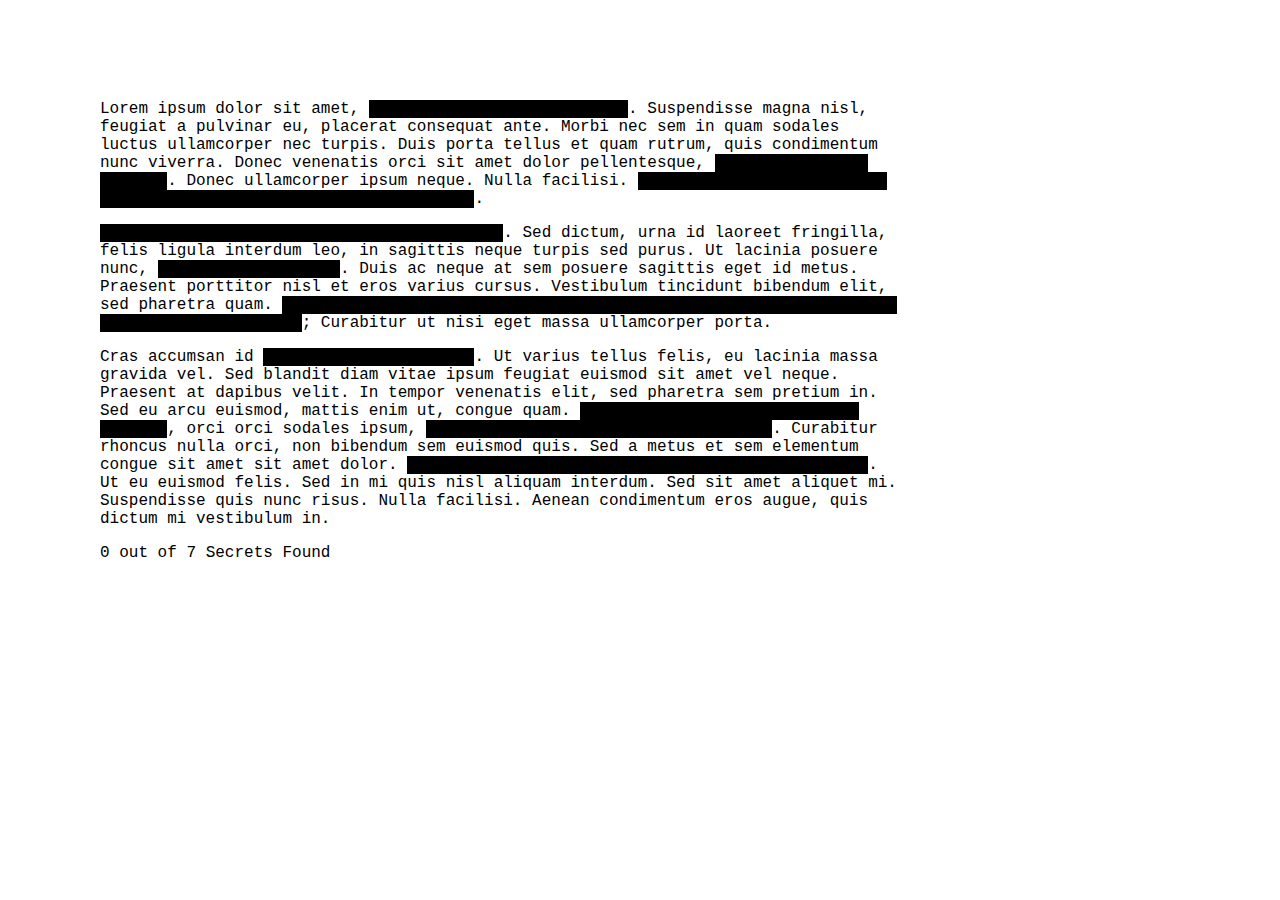
<file: Assignments/Assignment 2/Assignment_2_raving-redactionist/index.html>
<!DOCTYPE html>
<html>
  <head>
    <meta charset="utf-8" />
    <meta
      name="viewport"
      width="device-width,"
      initial-scale="1.0,"
      maximum-scale="1.0,"
      user-scalable="0"
    />

    <!-- CSS stylesheet(s) -->
    <link rel="stylesheet" type="text/css" href="css/style.css" />

    <!-- Libraries -->
    <script
      src="https://code.jquery.com/jquery-3.3.1.min.js"
      integrity="sha256-FgpCb/KJQlLNfOu91ta32o/NMZxltwRo8QtmkMRdAu8="
      crossorigin="anonymous"
    ></script>

    <!-- My script(s) -->
    <script src="js/script.js"></script>
  </head>

  <body>
    <p>
      Lorem ipsum dolor <span class="secret"> sit </span> amet,
      <span class="redacted">consectetur adipiscing elit</span>. Suspendisse
      magna nisl, feugiat a pulvinar eu, placerat consequat ante. Morbi nec sem
      in quam sodales luctus ullamcorper nec turpis. Duis porta tellus et quam
      rutrum, quis condimentum nunc viverra. Donec venenatis orci
      <span class="secret"> sit </span> amet dolor pellentesque,
      <span class="redacted">a elementum orci pretium</span>. Donec ullamcorper
      ipsum neque. Nulla facilisi.
      <span class="redacted"
        >Morbi fringilla tellus sed erat vestibulum, at vehicula ex
        aliquam</span
      >.
    </p>

    <p>
      <span class="redacted"
        >Ut consectetur cursus elit <span class="secret"> sit </span> amet
        dictum</span
      >. Sed dictum, urna id laoreet fringilla, felis ligula interdum leo, in
      sagittis neque turpis sed purus. Ut lacinia posuere nunc,
      <span class="redacted">non vestibulum enim</span>. Duis ac neque at sem
      posuere sagittis eget id metus. Praesent porttitor nisl et eros varius
      cursus. Vestibulum tincidunt bibendum elit, sed pharetra quam.
      <span class="redacted"
        >Vestibulum ante ipsum primis in faucibus orci luctus et ultrices
        posuere cubilia Curae</span
      >; Curabitur ut nisi eget massa ullamcorper porta.
    </p>

    <p>
      Cras accumsan id <span class="redacted">mauris et sollicitudin</span>. Ut
      varius tellus felis, eu lacinia massa gravida vel. Sed blandit diam vitae
      ipsum feugiat euismod <span class="secret"> sit </span> amet vel neque.
      Praesent at dapibus velit. In tempor venenatis elit, sed pharetra sem
      pretium in. Sed eu arcu euismod, mattis enim ut, congue quam.
      <span class="redacted">Cras tempor, justo ac pretium egestas</span>, orci
      orci sodales ipsum,
      <span class="redacted">id lobortis tortor turpis quis velit</span>.
      Curabitur rhoncus nulla orci, non bibendum sem euismod quis. Sed a metus
      et sem elementum congue <span class="secret">sit </span> amet
      <span class="secret">sit</span> amet dolor.
      <span class="redacted"
        >Aliquam bibendum velit id justo gravida suscipit</span
      >. Ut eu euismod felis. Sed in mi quis nisl aliquam interdum. Sed
      <span class="secret">sit </span> amet aliquet mi. Suspendisse quis nunc
      risus. Nulla facilisi. Aenean condimentum eros augue, quis dictum mi
      vestibulum in.
    </p>

    <p>
      <span id="FoundNumber">0</span> out of
      <span id="TotalNumber">7</span> Secrets Found
    </p>
  </body>
</html>
</file>
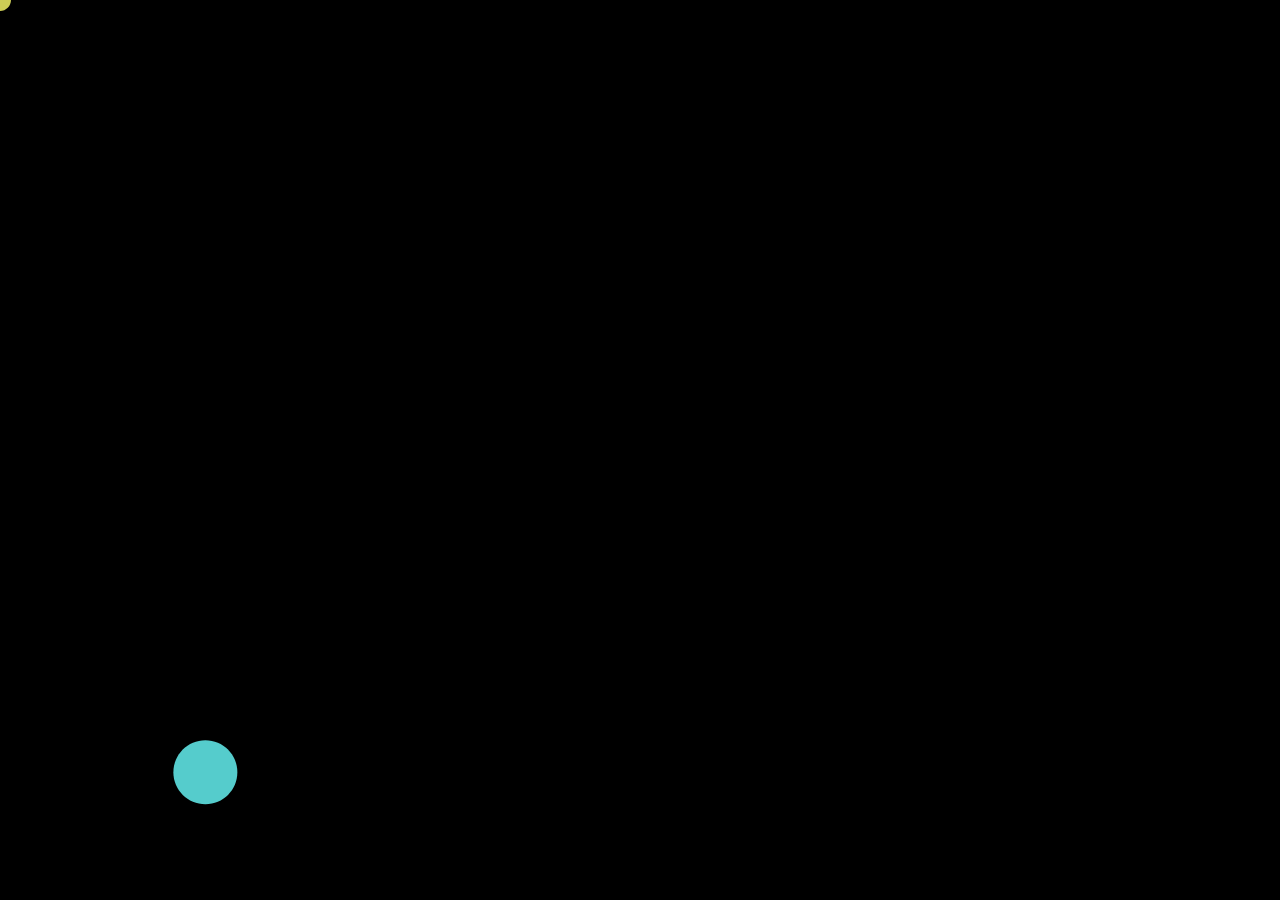
<file: Classes/Week 1/circle-eater/index.html>
<!DOCTYPE html>
<html>
  <head>
    <meta charset="utf-8">
    <meta name="viewport" width=device-width, initial-scale=1.0, maximum-scale=1.0, user-scalable=0>

    <!-- CSS stylesheet(s) -->
    <link rel="stylesheet" type="text/css" href="css/style.css" />

    <!-- Library script(s) -->
    <script src="js/libraries/p5.min.js"></script>
    <script src="js/libraries/p5.sound.min.js"></script>
    <script src="js/libraries/p5.dom.min.js"></script>

    <!-- My script(s) -->
    <script src="js/script.js"></script>
  </head>

  <body>
    <!-- HTML would go here if needed. -->
  </body>

</html>
</file>
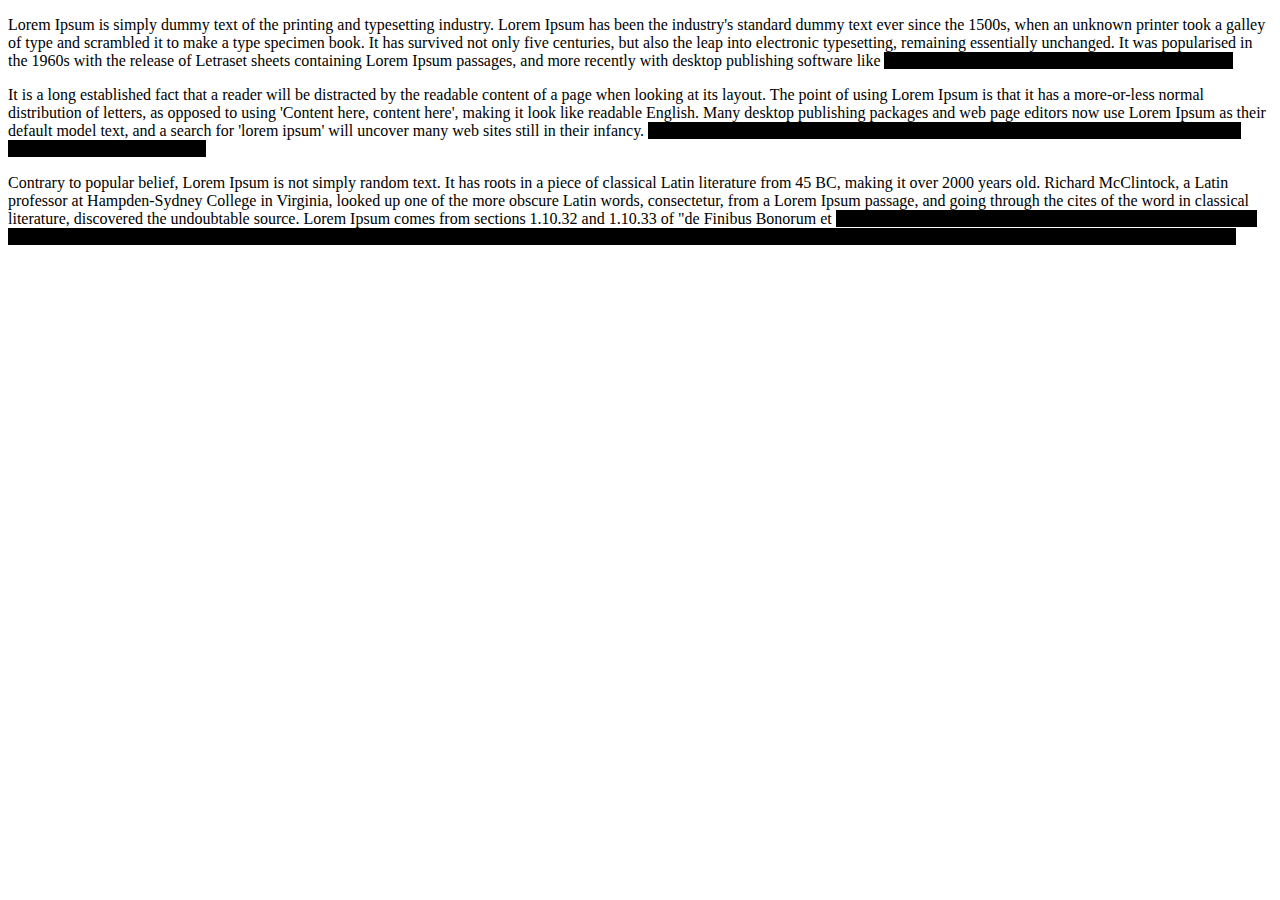
<file: Classes/Week 3/Activity - Class 3/index.html>
<!DOCTYPE html>
<html>
  <head>
    <meta charset="utf-8">
    <meta name="viewport" width=device-width, initial-scale=1.0, maximum-scale=1.0, user-scalable=0>

    <!-- CSS stylesheet(s) -->
    <link rel="stylesheet" type="text/css" href="css/style.css" />

    <!-- Library script(s) -->

    <!-- Add your required libraries here either as local files or CDN-hosted files -->
    <script
      src="https://code.jquery.com/jquery-3.4.1.min.js"
      integrity="sha256-CSXorXvZcTkaix6Yvo6HppcZGetbYMGWSFlBw8HfCJo="
      crossorigin="anonymous"></script>

    <!-- My script(s) -->
    <script src="js/script.js"></script>
  </head>

  <body>
<p>
  Lorem Ipsum is simply dummy text of the printing and typesetting industry. Lorem Ipsum has been the industry's standard dummy text ever since the 1500s, when an unknown printer took a galley of type and scrambled it to make a type specimen book. It has survived not only five centuries, but also the leap into electronic typesetting, remaining essentially unchanged. It was popularised in the 1960s with the release of Letraset sheets containing Lorem Ipsum passages, and more recently with desktop publishing software like <span class="redacted">Aldus PageMaker including versions of Lorem Ipsum.
</p>

<p>
  It is a long established fact that a reader will be distracted by the readable content of a page when looking at its layout. The point of using Lorem Ipsum is that it has a more-or-less normal distribution of letters, as opposed to using 'Content here, content here', making it look like readable English. Many desktop publishing packages and web page editors now use Lorem Ipsum as their default model text, and a search for 'lorem ipsum' will uncover many web sites still in their infancy. <span class="redacted">Various versions have evolved over the years, sometimes by accident, sometimes on purpose (injected humour and the like).
</p>

<p>
  Contrary to popular belief, Lorem Ipsum is not simply random text. It has roots in a piece of classical Latin literature from 45 BC, making it over 2000 years old. Richard McClintock, a Latin professor at Hampden-Sydney College in Virginia, looked up one of the more obscure Latin words, consectetur, from a Lorem Ipsum passage, and going through the cites of the word in classical literature, discovered the undoubtable source. Lorem Ipsum comes from sections 1.10.32 and 1.10.33 of "de Finibus Bonorum et <span class="redacted">Malorum" (The Extremes of Good and Evil) by Cicero, written in 45 BC. This book is a treatise on the theory of ethics, very popular during the Renaissance. The first line of Lorem Ipsum, "Lorem ipsum dolor sit amet..", comes from a line in section 1.10.32.
</p>
  </body>

</html>
</file>
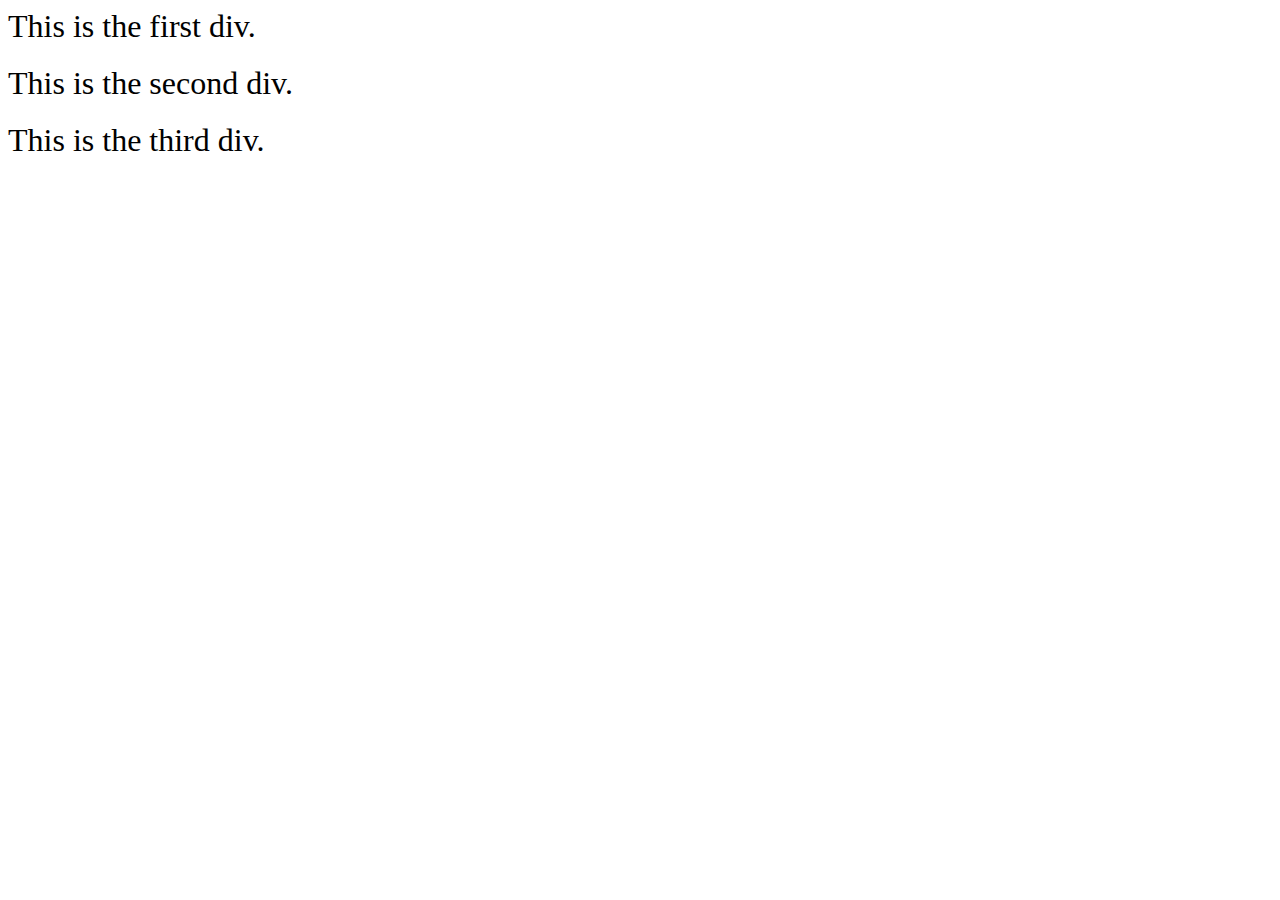
<file: Classes/Week 3/Class 3 - Week 3/index.html>
<!DOCTYPE html>
<html>
  <head>
    <meta charset="utf-8">
    <meta name="viewport" width=device-width, initial-scale=1.0, maximum-scale=1.0, user-scalable=0>

    <!-- CSS stylesheet(s) -->
    <link rel="stylesheet" type="text/css" href="css/style.css" />

    <!-- Library script(s) -->
    <!-- Add your required libraries here either as local files or CDN-hosted files -->
    <script
      src="https://code.jquery.com/jquery-3.4.1.min.js"
      integrity="sha256-CSXorXvZcTkaix6Yvo6HppcZGetbYMGWSFlBw8HfCJo="
      crossorigin="anonymous"></script>

    <!-- My script(s) -->
    <script src="js/script.js"></script>
  </head>

  <body>
    <div id="first">This is the first div.</div>
    <div id="second">This is the second div.</div>
    <div id="third">This is the third div.</div>
  </body>

</html>
</file>
<file: Assignments/Assignment 2/Assignment_2_raving-redactionist/css/style.css>
/*********************************************

Raving Redactionist CSS.

**********************************************/

/* Just some general syling of the page for aesthetics. Personal choice. */
body {
  font-family: Courier, monospace;
  width: 800px;
  margin-left: 100px;
  margin-top: 100px;
}

/* Redacted elements need to be blanked out */
.redacted {
  background-color: black; /* Black background */
  color: transparent; /* Invisible text so it can't be selected and seen! */
  text-decoration: none; /* Simple text */
}

/* Revealed elements need to be highlighted because it's a disaster! */
.revealed {
  background-color: transparent; /* No background */
  text-decoration: underline; /* underlined! */
  color: red; /* Emergency! */
}

/*Reveals the found elements in green*/
.found {
  background-color: green; /* Secret Found! */
}
</file>
<file: Classes/Week 1/circle-eater/css/style.css>
/*********************************************

Here is a description of any special CSS used.
In this case it's just padding and margin to 0
so the canvas is flush with the top left corner.

**********************************************/

body {
  padding: 0;
  margin: 0;
}

canvas {
  display: inline-block;
}
</file>
<file: Classes/Week 3/Activity - Class 3/css/style.css>
body {
}

.redacted{
  background-color: black;
  color: transparent;
}

.revealed{
  background-color: transparent;
  color:red;
}
</file>
<file: Classes/Week 3/Class 3 - Week 3/css/style.css>
div {
    margin-bottom: 20px;
    font-size: 2em;
  }
}
</file>
